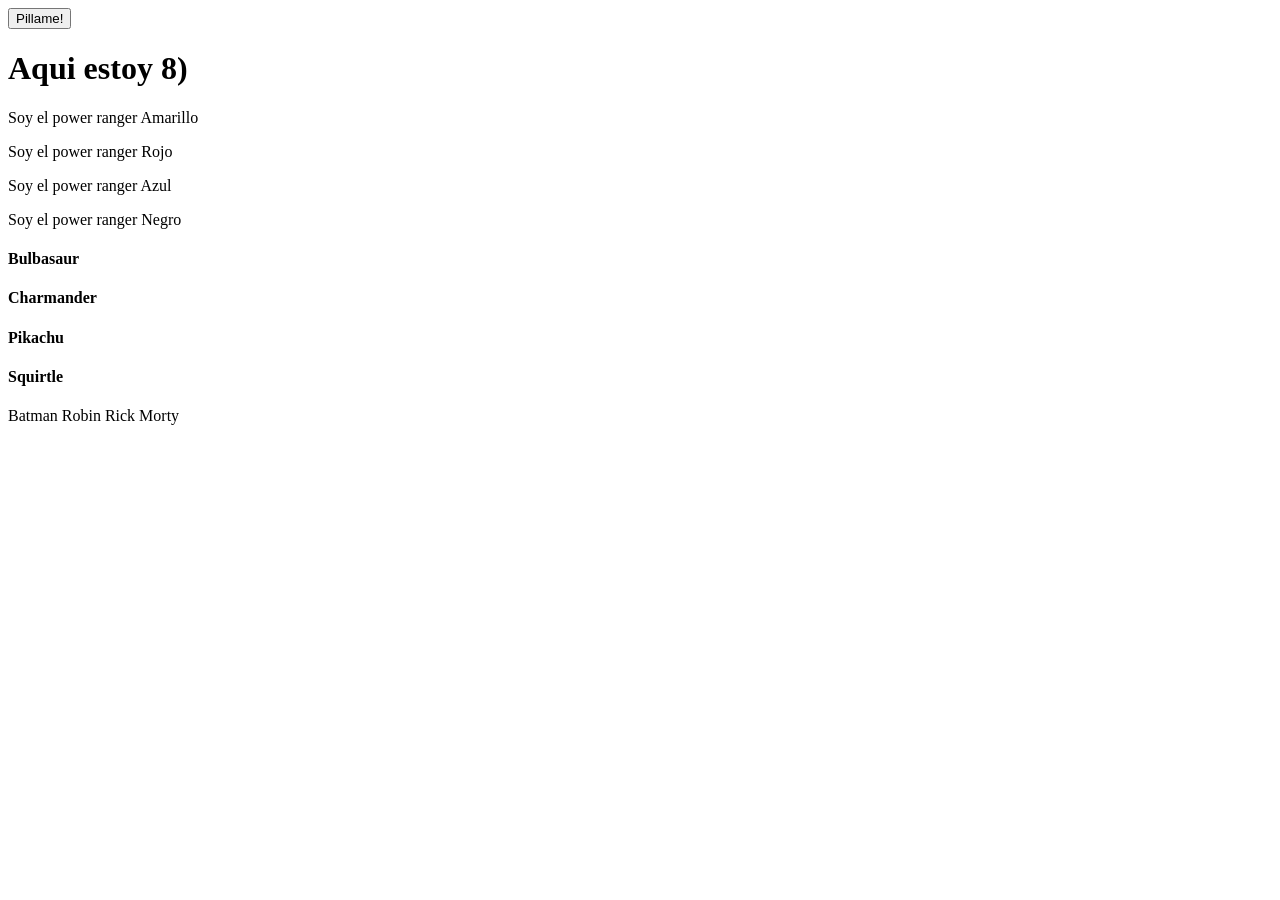
<file: ejercicios_DOM/ejercicio_01/index.html>
<!DOCTYPE html>
<html lang="es">
<head>
    <meta charset="UTF-8">
    <meta name="viewport" content="width=device-width, initial-scale=1.0">
    <script src="app.js" defer></script>
    <title>Ejercicio_DOM_01</title>
</head>
<body>
    <button class="showme">Pillame!</button>
	<h1 id="pillado">Aqui estoy 8)</h1>
	<p>Soy el power ranger Amarillo</p>
    <p>Soy el power ranger Rojo</p>
    <p>Soy el power ranger Azul</p>
    <p>Soy el power ranger Negro</p>
	<h4 class="pokemon">Bulbasaur</h4>
    <h4 class="pokemon">Charmander</h4>
    <h4 class="pokemon">Pikachu</h4>
    <h4 class="pokemon">Squirtle</h4>
	<span data-function="testMe">Batman</span>
    <span data-function="testMe">Robin</span>
    <span data-function="testMe">Rick</span>
    <span data-function="testMe">Morty</span>
</body>
</html>
</file>
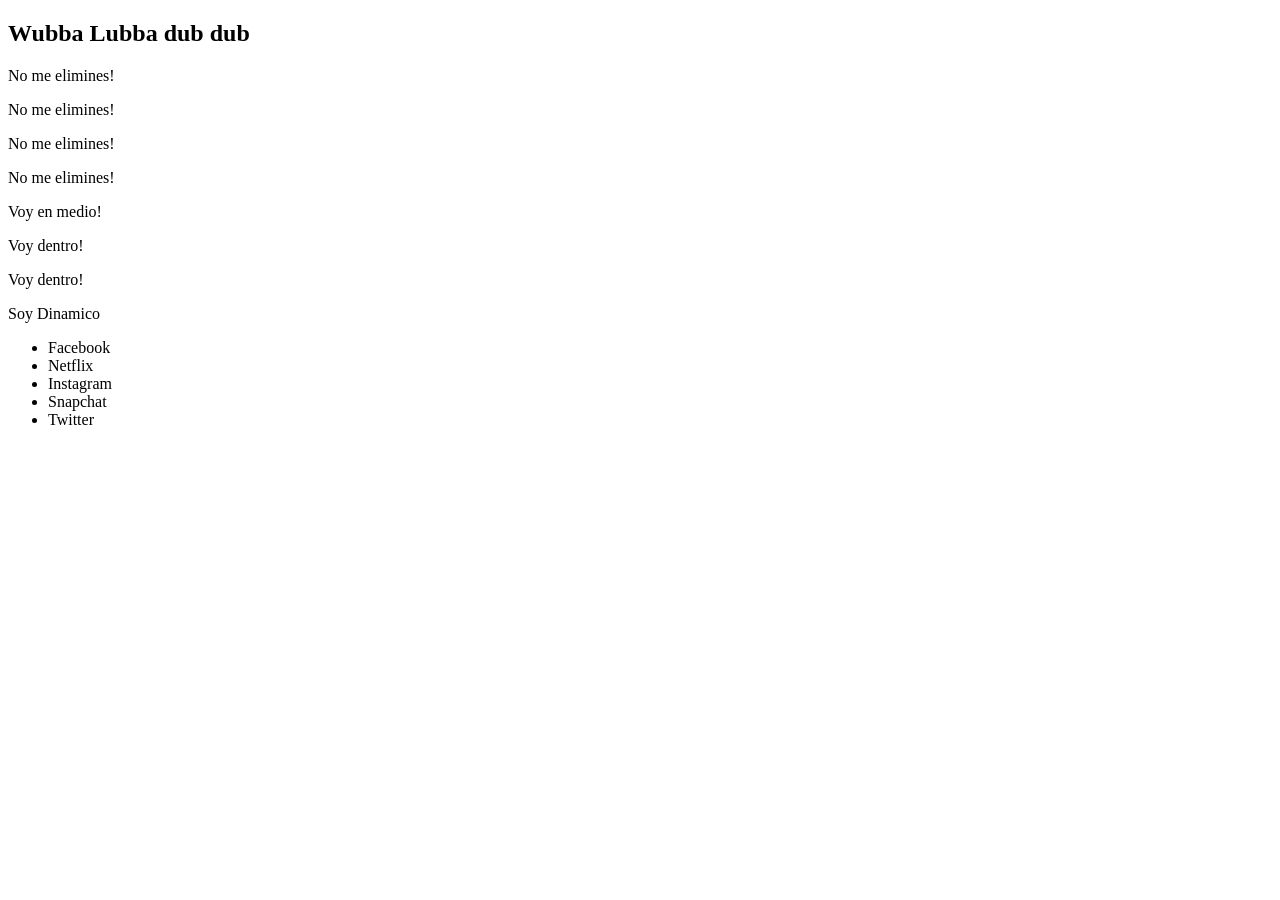
<file: ejercicios_DOM/ejercicio_02/index.html>
<!DOCTYPE html>
<html lang="es">
<head>
    <meta charset="UTF-8">
    <meta name="viewport" content="width=device-width, initial-scale=1.0">
    <script src="app.js" defer></script>
    <title>Ejercicio_DOM_02</title>
</head>
<body>
    <h2 class="fn-insert-here"></h2>
    <p class="fn-remove-me">Eliminame!</p>
    <p>No me elimines!</p>
    <p>No me elimines!</p>
    <p class="fn-remove-me">Eliminame!</p>
    <p>No me elimines!</p>
    <p class="fn-remove-me">Eliminame!</p>
    <p class="fn-remove-me">Eliminame!</p>
    <p>No me elimines!</p>
    <div></div>
    <div></div>
    <div class="fn-insert-here"></div>
    <div class="fn-insert-here"></div>
  </body>
</html>
</file>
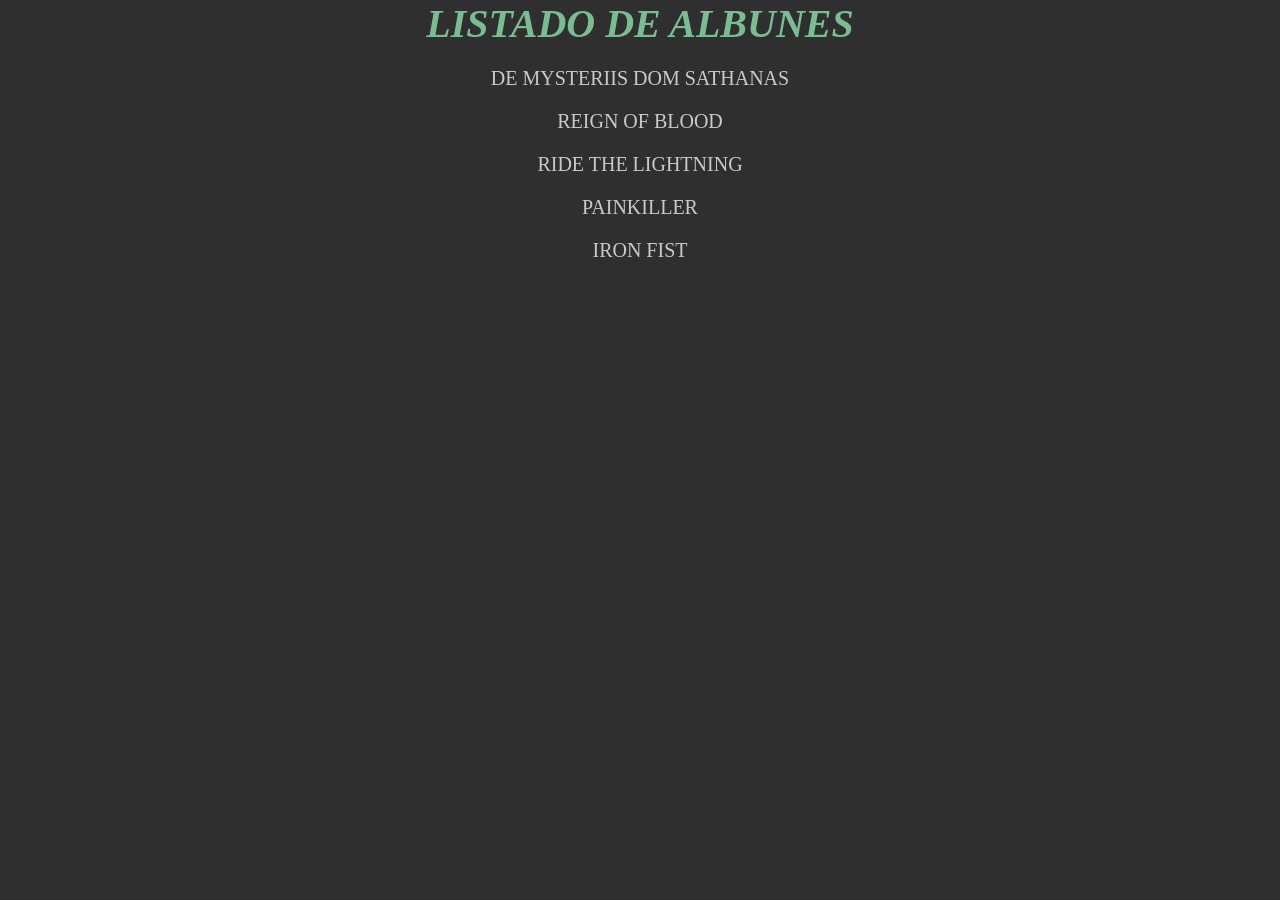
<file: ejercicios_DOM/ejercicio_05/index.html>
<!DOCTYPE html>
<html lang="es">
<head>
    <meta charset="UTF-8">
    <meta name="viewport" content="width=device-width, initial-scale=1.0">
    <link rel="stylesheet" href="style.css">
    <script src="app.js" defer></script>
    <title>Ejercicio_DOM_05</title>
</head>
<body>
    
</body>
</html>
</file>
<file: ejercicios_DOM/ejercicio_05/style.css>
:root
{
    --color-primary: rgb(204, 200, 200);
    --color-secundary: rgb(121, 189, 146);

    --back-color: rgb(48, 47, 47);
}

*
{
    margin: 0;
    padding: 0;
    box-sizing: border-box;
    font-family: 'Times New Roman', Times, serif;
    font-size: 20px;
}

body
{
    background-color: var(--back-color);
    color: var(--color-primary);
}

ul
{
    list-style-type: none;
    margin: 10px;
}

li
{
    padding: 10px; 
}

h1
{
    font-size: 40px;
    font-style: italic;
    font-weight: bold;
    color: var(--color-secundary);
}

h1, ul
{
    text-align: center;
    text-transform: uppercase;
}
</file>
